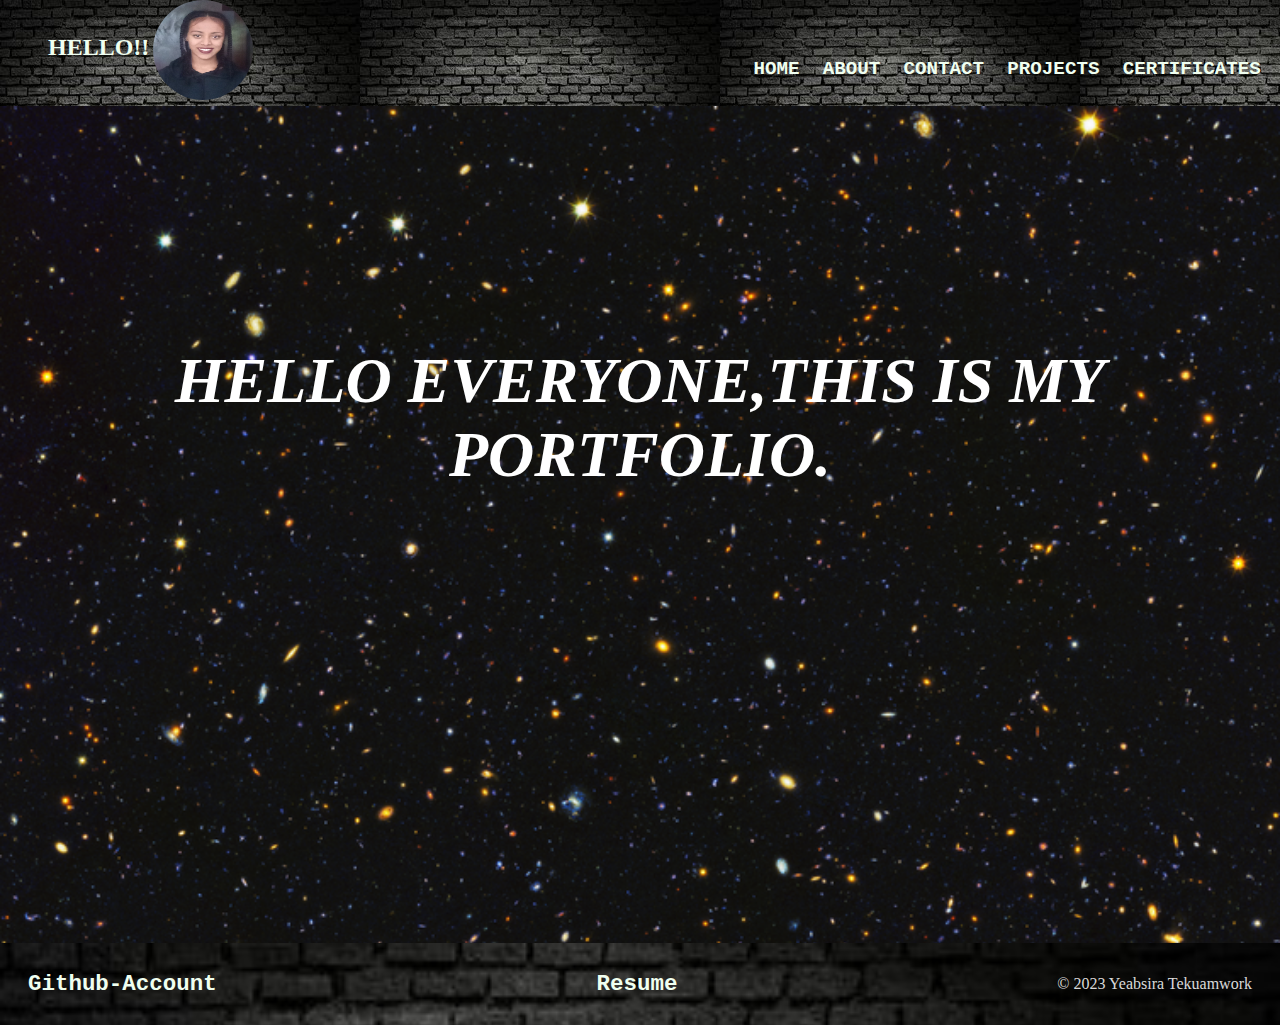
<file: index.html>
<!DOCTYPE html>
<html lang="en">
    <head>
        <meta charset="UTF-8">
        <title>HOME PAGE</title>
        <meta name="viewport" content="width=device-width,initial-scale=1">
        <link rel="stylesheet" href="css/home.css">
        <link rel="stylesheet" href="responsive/homresponse.css">

    </head>
    <body>
        <div id="whole">  
            <header>
                <div id="header">
                      <div class="hello">
                          <h1>HELLO!!</h1>
                          <img src="image/lu.jpg" />
                      </div>
                      <nav>
                       <a href="index.html">HOME</a>
                       <a href="html/about.html">ABOUT</a>
                       <a href="html/contact.html">CONTACT</a>
                       <a href="html/.project.html">PROJECTS</a>
                       <a href="html/experience.html">CERTIFICATES</a>
                       </nav>
                    </div>
                   </header>   
                  
            <main>
                <div id="main">
               <article id="port">
                   <div class="main_h1"><h1>HELLO EVERYONE,THIS IS MY PORTFOLIO.</h1></div><br><br>
               </article>
            </aside>
            </div>
        </main>
                
        <footer>
            <div id="footer">
                <div class="github">
                    <h3><a href="https://github.com/YabTek">Github-Account</a></h3>
                </div>
                <h3><a href = "https://drive.google.com/file/d/1z76spkUFdYgYJV6uevDBieYabCv1DZOx/view?usp=sharing">
                    Resume</a></h3>
           <div class="lol">
           <p>&copy 2023 Yeabsira Tekuamwork</p>
          </div>
        </div>
    </footer>
        </div>   
   </body>
</html>
</file>
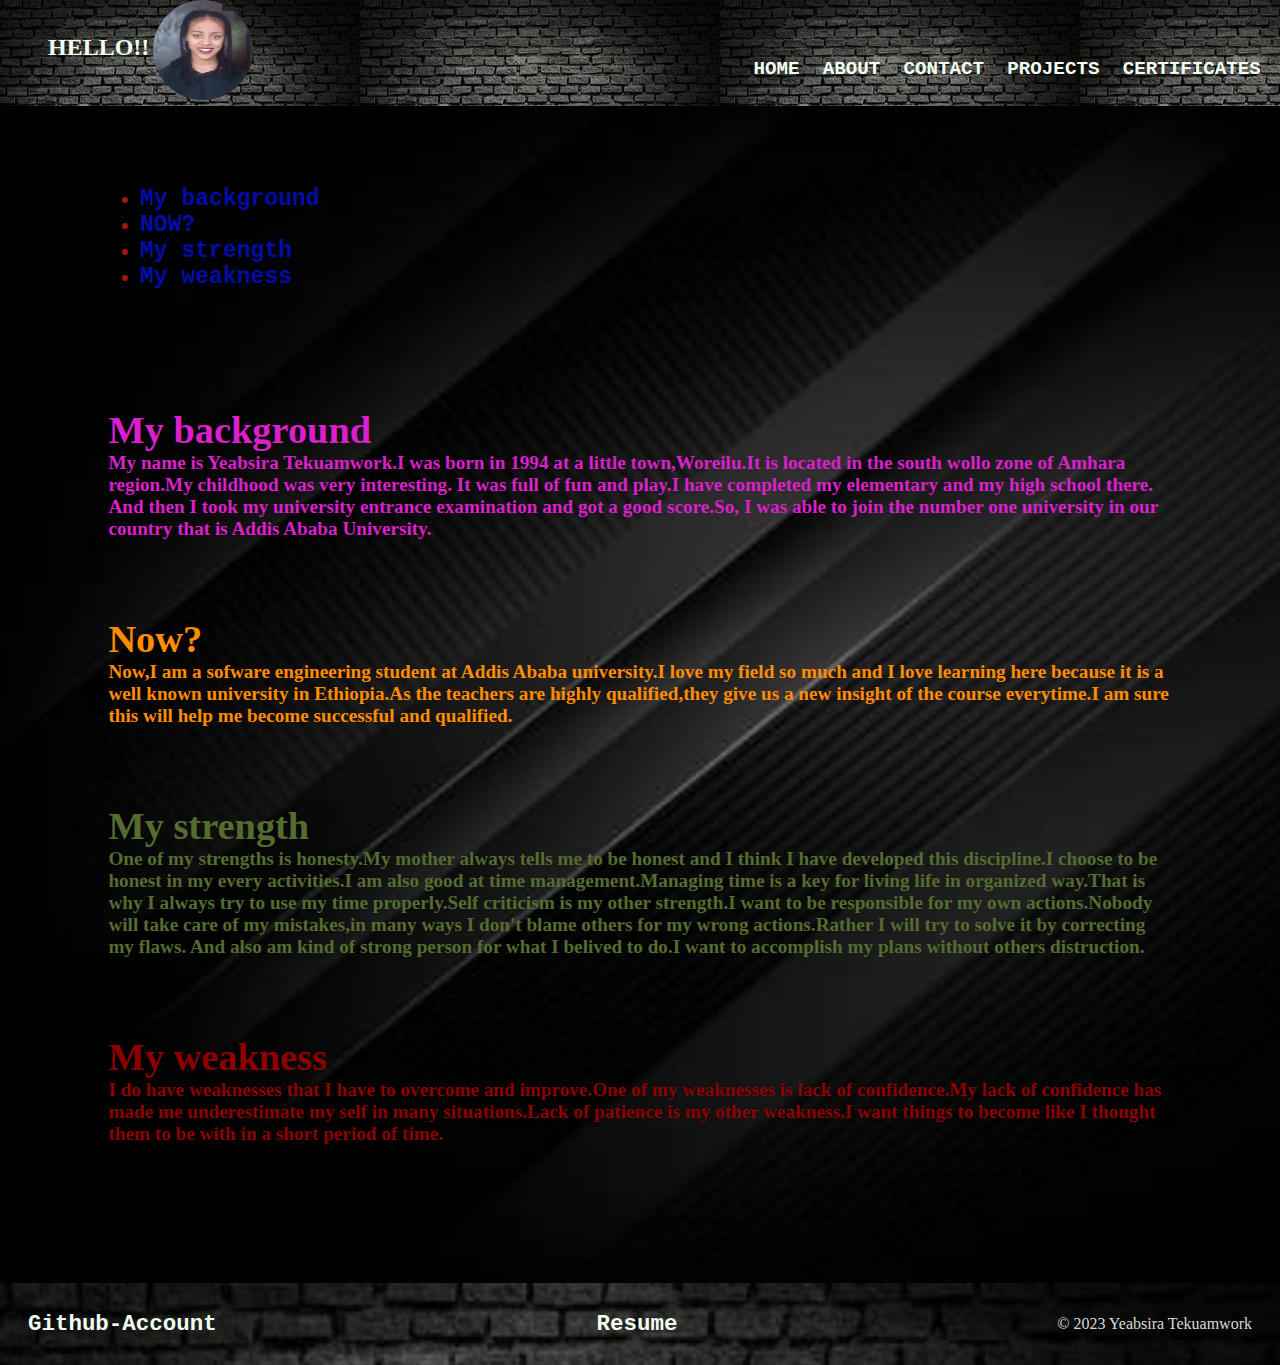
<file: html/about.html>
<!DOCTYPE html>
<html lang="en">
    <head>
    <meta charset="UTF-8"/>
    <title>ABOUT PAGE</title>
    <meta name="viewport" content="width=device-width,initial-scale=1">
    <link rel="stylesheet" href="../css/about.css">
    <link rel="stylesheet" href="../responsive/abresponse.css">
    </head>
    <body>
        <header>
            <div id="header">
            <div class="hello">
            <h1>HELLO!!</h1>
            <img src="../image/lu.jpg"/>
            </div>
            <nav>
            <a href="../index.html">HOME</a>
            <a href="about.html">ABOUT</a>
            <a href="contact.html">CONTACT</a>
            <a href="project.html">PROJECTS</a>
            <a href="experience.html">CERTIFICATES</a>
            </nav>    
            </div>
        </header>
        
        <main>
            <div id="main">
                
             <div class="links">
            <ul>
                <li><a href="#bg">My background</a></li>
                <li><a href="#nw">NOW?</a></li>
                <li><a href="#stre">My strength</a></li>
                <li><a href="#wek">My weakness</a></li>
            </ul>
            </div>
       
                <div class="backg">
                <h1 id="bg">My background</h1>
                <p>My name is Yeabsira Tekuamwork.I was born in 1994 at a little town,Woreilu.It is 
                    located in the south wollo zone of Amhara region.My childhood was very interesting.
                    It was full of fun and play.I have completed my elementary and my high school there. And then I took my 
                    university entrance examination and got a good score.So, I was able to join the number one university in our country
                    that is Addis Ababa University.

                </p>
                </div>
                <div class="now">
                <h1 id="nw">Now?</h1>
                <p>Now,I am a sofware engineering student at Addis Ababa university.I love my field so 
                   much and I love learning here because it is a well known university in Ethiopia.As the
                   teachers are highly qualified,they give us a new insight of the course everytime.I am sure
                   this will help me become successful and qualified.
                </p>
                </div>
                
                <div class="strength">
                <h1 id="stre">My strength</h1>
                <p>One of my strengths is honesty.My mother always tells me to be honest and I think I have
                   developed this discipline.I choose to be honest in my every activities.I am also good at
                   time management.Managing time is a key for living life in organized way.That is why I
                   always try to use my time properly.Self criticism is my other strength.I want to be
                   responsible for my own actions.Nobody will take care of my mistakes,in many ways I don't 
                   blame others for my wrong actions.Rather I will try to solve it by correcting my flaws.
                   And also am kind of strong person for what I belived to do.I want to accomplish my plans 
                   without others distruction.
                </p>
                </div>
                
               <div class="weakness">
               <h1 id="wek">My weakness</h1>
                <p>I do have weaknesses that I have to overcome and improve.One of my weaknesses is 
                   lack of confidence.My lack of confidence has made me underestimate my self in many 
                   situations.Lack of patience is my other weakness.I want things to become
                   like I thought them to be with in a short period of time.
                </p>
                </div>
 
        </main>
 
        <footer>
            <div id="footer">
                <div class="github">
                    <h3><a href="https://github.com/YabTek">Github-Account</a></h3>
                </div>
                <h3><a href = "https://drive.google.com/file/d/1z76spkUFdYgYJV6uevDBieYabCv1DZOx/view?usp=sharing">
                    Resume</a></h3>
           <div class="lol">
           <p>&copy 2023 Yeabsira Tekuamwork</p>
          </div>
        </div>
    </footer>

    </body>

</html>
</file>
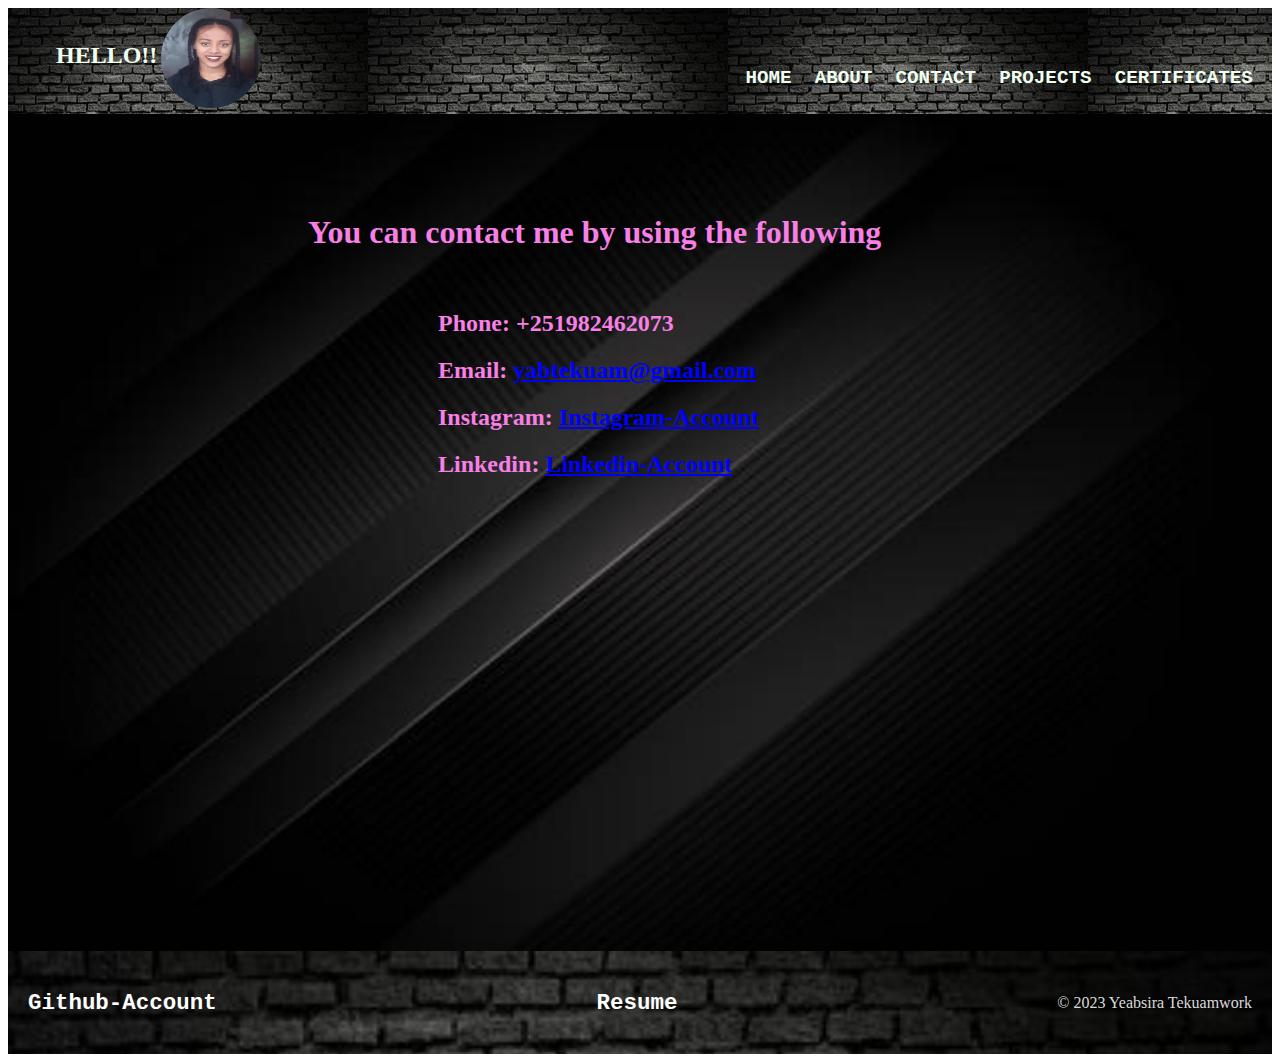
<file: html/contact.html>
<!DOCTYPE html>
<html lang="en">
    <head>
        <meta charset="UTF-8"/>
        <title>CONTACT PAGE</title>
        <meta name="viewport" content="width=device-width,initial-scale=1">
        <link rel="stylesheet" href="../css/contact.css">
        <link rel="stylesheet" href="../responsive/coresponse.css">
    </head>
    <body>
        
        
            <header>
                <div id="header">
                <div class="hello">
                <h1>HELLO!!</h1>
                <img src="../image/lu.jpg"/>
                </div>
                <nav>
                <a href="../index.html">HOME</a>
                <a href="about.html">ABOUT</a>
                <a href="contact.html">CONTACT</a>
                <a href="project.html">PROJECTS</a>
                <a href="experience.html">CERTIFICATES</a>
                </nav>
                </div>
            
            </header>
        
        
        <main>
            <div id="main">
            <h1>You can contact me by using the following</h1><br>
            <div class="info">
            <h2>Phone:   +251982462073</h2>
            <h2>Email:  <a href="mailto:yabtekuam@gmail.com">yabtekuam@gmail.com</a></h2>
            <h2>Instagram: <a href="http://www.instagram.com/yabi_tekuam">  Instagram-Account</a></h2>
            <h2>Linkedin: <a href=https://www.linkedin.com/in/yeabsira-tekuamwork-9bb516228>Linkedin-Account</a></h2>
            </div>
            
            </div>    

        </main>
        <footer>
            <div id="footer">
                <div class="github">
                    <h3><a href="https://github.com/YabTek">Github-Account</a></h3>
                </div>
                <h3><a href = "https://drive.google.com/file/d/1z76spkUFdYgYJV6uevDBieYabCv1DZOx/view?usp=sharing">
                    Resume</a></h3>
           <div class="lol">
           <p>&copy 2023 Yeabsira Tekuamwork</p>
          </div>
        </div>
    </footer>
    </body>
</html>
</file>
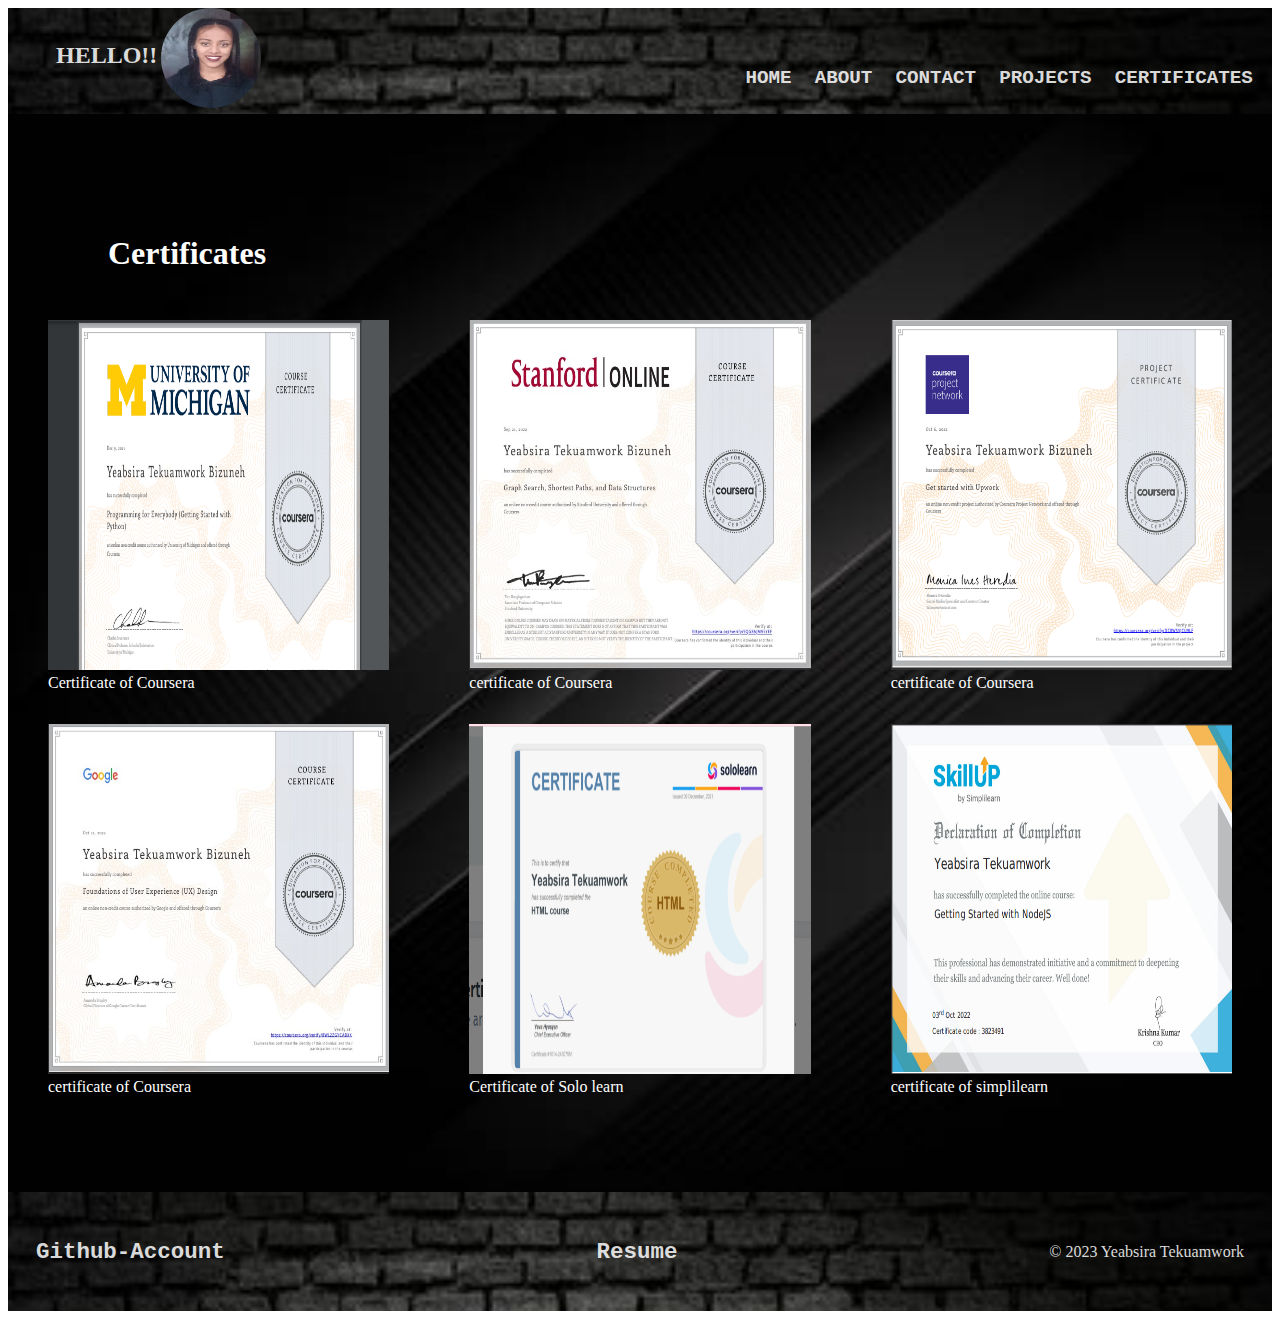
<file: html/experience.html>
<!DOCTYPE html>
<html lang="en">
    <head>
        <meta charset="UTF-8"/>
        <title>EXPERIENCE PAGE</title>
        <meta name="viewport" content="width=device-width,initial-scale=1"/>
        <link rel="stylesheet" href="../css/experience.css"/>
        <link rel="stylesheet" href="../responsive/exresponse.css">
        
    </head>
    <body>
        <div id="whole">
        
            <header>
                <div id="header">
                <div class="hello">
                <h1>HELLO!!</h1>
                <img src="../image/lu.jpg"/>
                </div>
                <nav>
                <a href="../index.html">HOME</a>
                <a href="about.html">ABOUT</a>
                <a href="contact.html">CONTACT</a>
                <a href="project.html">PROJECTS</a>
                <a href="experience.html">CERTIFICATES</a>
                </nav>
                
                </div>

            </header>

         <main>
             <div id="main">
                 <div class="expcer">
           
            
            <h1>Certificates</h1>
           
            </div>
            <div class = "images">
            <div class="images1">
            <figure>
            <img src="../image/mich.png" width="350" height="350"/>
        
            <figcaption>Certificate of Coursera</figcaption></figure>
            <figure>
                <img src="../image/graph.jpg" width="350" height="350"/>
                <figcaption>certificate of Coursera</figcaption>
            </figure>
            <figure>
                <img src="../image/upwprk.png" width="350" height="350"/>
                <figcaption>certificate of Coursera</figcaption>
            </figure>
            </div>
            <div class = "images2">
            <figure>
                <img src="../image/ux.jpg" width="350" height="350"/>
                <figcaption>certificate of Coursera</figcaption>
            </figure>
            <figure>
            
            <img src="../image/solo.png" width="350" height="350" />
            <figcaption>Certificate of Solo learn</figcaption></figure>
            <figure>
                <img src="../image/node.png" width="350" height="350"/>
                <figcaption>certificate of simplilearn</figcaption>
            </figure>
            </div>
            </div>
            </div>
            </div>
        </main>
        <footer>
            <div id="footer">
                <div class="github">
                    <h3><a href="https://github.com/YabTek">Github-Account</a></h3>
                </div>
                <h3><a href = "https://drive.google.com/file/d/1z76spkUFdYgYJV6uevDBieYabCv1DZOx/view?usp=sharing">
                    Resume</a></h3>
           <div class="lol">
           <p>&copy 2023 Yeabsira Tekuamwork</p>
          </div>
        </div>
    </footer>
    </div>
    </body>
        
        


</html>
</file>
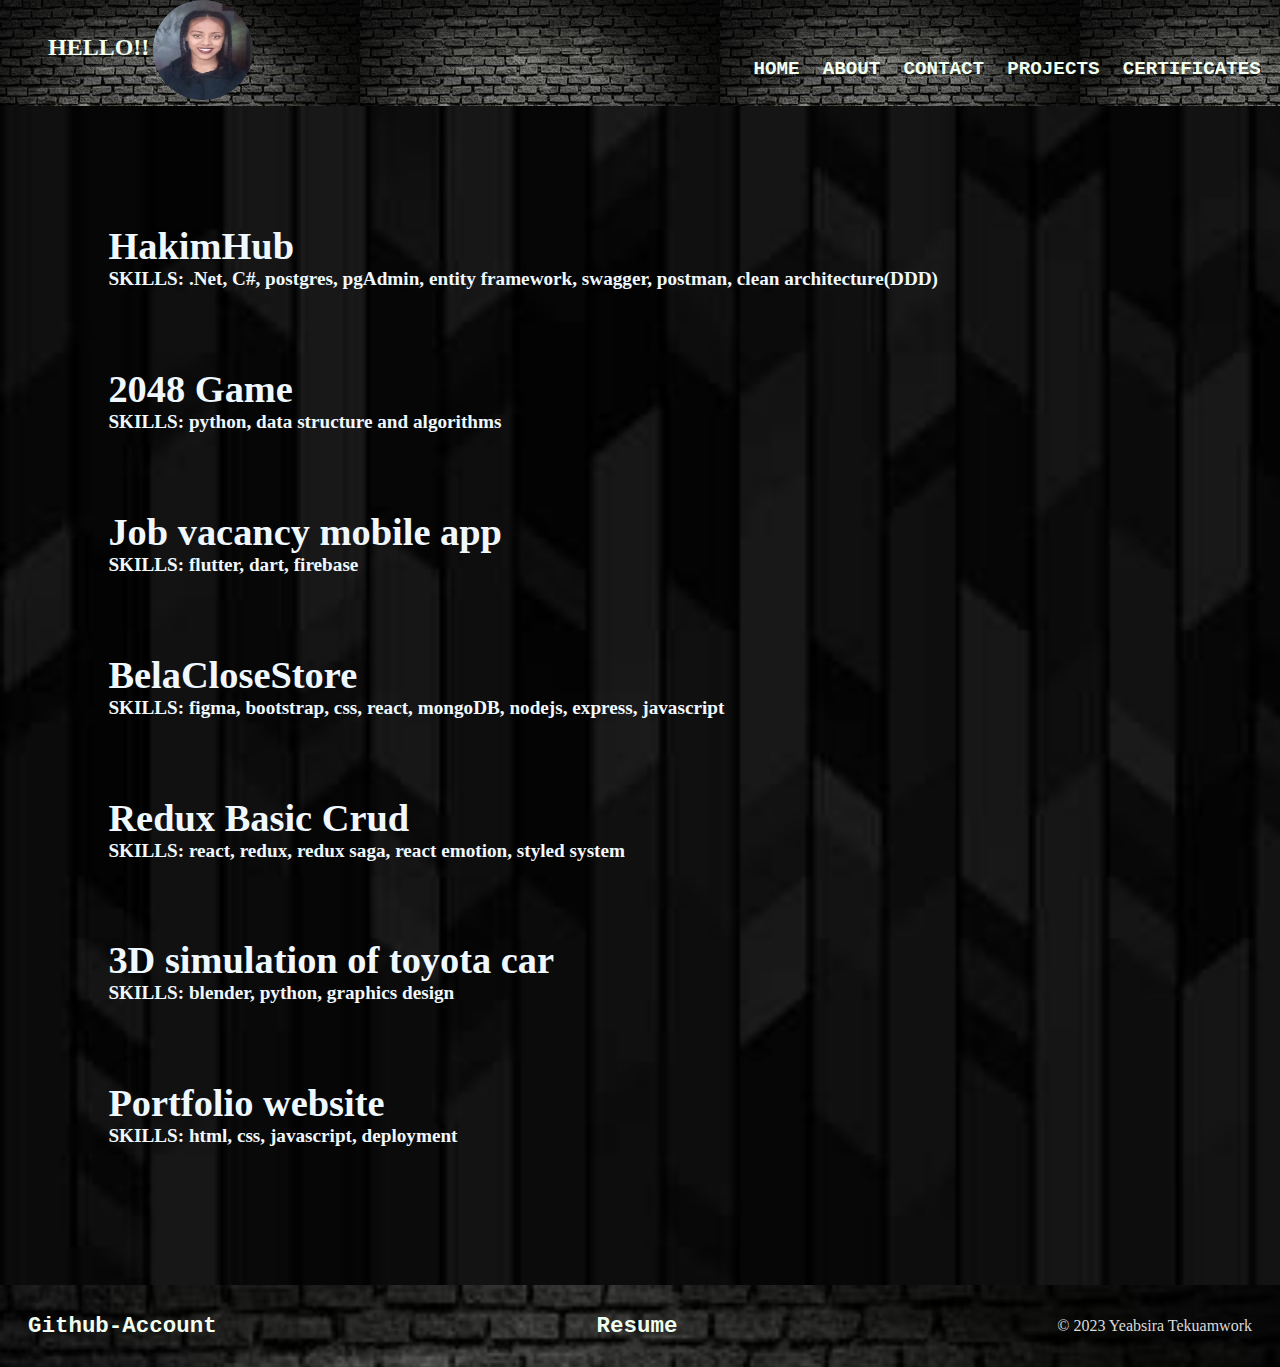
<file: html/project.html>
<!DOCTYPE html>
<html lang="en">
    <head>
    <meta charset="UTF-8"/>
    <title>Project PAGE</title>
    <meta name="viewport" content="width=device-width,initial-scale=1">
    <link rel="stylesheet" href="../css/project.css">
    <!-- <link rel="stylesheet" href="../responsive/abresponse.css"> -->
    </head>
    <body>
        <header>
            <div id="header">
            <div class="hello">
            <h1>HELLO!!</h1>
            <img src="../image/lu.jpg"/>
            </div>
            <nav>
            <a href="../index.html">HOME</a>
            <a href="about.html">ABOUT</a>
            <a href="contact.html">CONTACT</a>
            <a href="project.html">PROJECTS</a>
            <a href="experience.html">CERTIFICATES</a>
            </nav>    
            </div>
        </header>
        
        <main>
            <div id="main">
                <div class="hakim">
                    <h1>HakimHub</h1>
                    <p>SKILLS: .Net, C#, postgres, pgAdmin, entity framework, swagger, postman, clean architecture(DDD)
                    </p>
                </div>
                <div class="game">
                    <h1>2048 Game</h1>
                    <p>SKILLS: python, data structure and algorithms 
    
                    </p>

                    </div>
                    <div class="mobile">
                        <h1>Job vacancy mobile app</h1>
                        <p>SKILLS: flutter, dart, firebase
        
                        </p>
                    </div>
                    <div class="bela">
                    <h1>BelaCloseStore</h1>
                    <p>SKILLS: figma, bootstrap, css, react, mongoDB, nodejs, express, javascript
                    </p>
                    </div>
                    
                    <div class="redux">
                    <h1>Redux Basic Crud</h1>
                    <p>SKILLS: react, redux, redux saga, react emotion, styled system
                    </p>
                    </div>
                    
                   <div class="car">
                   <h1>3D simulation of toyota car</h1>
                    <p>SKILLS: blender, python, graphics design
                    </p>
                    </div>
                    <div class="port">
                        <h1>Portfolio website</h1>
                         <p>SKILLS: html, css, javascript, deployment
                         </p>
                         </div>

            </div>

        </main>
 
        <footer>
            <div id="footer">
                <div class="github">
                    <h3><a href="https://github.com/YabTek">Github-Account</a></h3>
                </div>
                <h3><a href = "https://drive.google.com/file/d/1z76spkUFdYgYJV6uevDBieYabCv1DZOx/view?usp=sharing">
                    Resume</a></h3>
           <div class="lol">
           <p>&copy 2023 Yeabsira Tekuamwork</p>
          </div>
        </div>
    </footer>
    </body>

</html>
</file>
<file: css/home.css>
*{
    margin:0;
    padding:0;

}
#whole{
    display:grid;
    grid-template-rows: 3;
    grid-template-columns: 1;
    grid-template-areas: "header" "main" "footer";
}

#header{
    display:flex;
    align-items: flex-end;
    justify-content: space-between;
   background-image: url("../image/exp.jpg");
    
}

.hello h1{ 
    font-family:serif;
    font-weight:bolder;
    font-size:x-large;
    display:inline;
    color:honeydew;
    position:relative;
    top:-45px;
    margin-left: 2em;
}
.hello img{
    height:100px;
    width:100px;
    border-radius:50%;

}

nav{
    
    margin-bottom: 2%;
}
a{
    text-decoration:none;
    font-family: 'Courier New', Courier, monospace;
    font-weight:bolder;
    font-size:larger;
    color:honeydew;
    margin-right:1em;
}
#header a:hover{
    color:cyan;
}
#port{
    text-align:center;
    padding-top:110px;
    
}

#main{
    display:flex;
    flex-direction:column;
    height: 93vh;
    align-items: center;
    background-image:url(../image/gal2.png);
    background-repeat:no-repeat;
    background-size: cover;

}

  
.main_h1{
    font-family:Cambria, Cochin, Georgia, Times, 'Times New Roman', serif; 
    font-weight: bold;
    font-style: italic;
    font-size:xx-large;
    color:white;
    font-size: xx-large;
    padding-top: 4em;
    
}
aside p{
    font-family: 'Courier New', Courier, monospace;
    color:ivory;
    font-style: italic;
    font-weight: bolder;
    font-size:x-large;
}
table{
    width:800px;
    height:400px;
    border:5px solid black;
    background-color: rgb(220, 220, 235);
    width:100%;
    
    
}
#tab{
    margin-top: 12%;
}
th{
    width:250px;
    font-size: x-large;
    height:40px;
    border:1px solid black;
}
td{
    font-size:x-large;
    border:1px solid black;
    
}
#submit{
    width:150px;
    height:40px;
    margin-left: 40%;
    margin-right: 50%;
    margin-bottom: 40px;
    font-family: Georgia, 'Times New Roman', Times, serif;
    color:rgb(25, 0, 255);
    font-weight: bolder;
    font-size:larger;
    background-color: ivory;

}

#footer{
    display:flex;
    flex-direction:row;
    justify-content:space-between;
    padding: 28px;
    align-items: center;
    background-image: url(../image/exp.jpg);
    background-repeat: no-repeat;
    background-size: cover;
    }

    #footer a:hover{
        color:rgb(179, 255, 0);
    }
#footer p{
    color: rgba(255, 255, 255, 0.864);
}
</file>
<file: responsive/homresponse.css>
@media screen and (max-width:) {
    
}
@media screen and (min-width:480px) and (max-width:767px){
    #header{
        height:170px;
        display:flex;
        flex-direction: column;
        align-items: center;
        font-size:smaller;
    }
    #main{
        background-image: url("../image/gal.jpg")
    }
    
    .hello h1{
        margin-left: 1px;
        color:rgb(0, 225, 233);
        
    }
    .main_h1{
        font-size:100%;
    
    }
    #port img{
        max-width:100%;
    }
    #main h1{
        width:150%;
    }

    table{
        width:90%;
        margin-left: 20px;
    
    }   
}
@media screen and (min-width:768px) and (max-width:1024px){
    #header{
        font-size:10px;
    
    }
    nav a{
        color:rgb(64, 255, 16);
        
    }
    .hello h1{
        font-size:15px;
        margin-left: 2px;
        color:rgb(162, 153, 35);

    }
    .main_h1{
        font-size:20px;
    }
    #main img{
        width:100%;
    }
    table{
        width:100%;
        
    }

}
@media screen and (min-width:1025px) and (max-width:1200px){
    #header{
        font-size:90%;
    }
    nav a{
        color:rgb(72, 255, 0);
        
    }
    #main img{
        width:100%;
    }
    
    .hello h1{
        font-size:80%;
        margin-left: 2px;
        color:rgb(72, 255, 0);

    }
    
    .main_h1{
        font-size:20px;
    }
    table{
        width:100%;
    }   


}
</file>
<file: css/about.css>
*{
    margin:0;
    padding:0;
}
#header{
    display:flex;
    align-items: flex-end;
    justify-content: space-between;
    background-image: url("../image/exp.jpg");

}
.hello h1{
        font-family:serif;
        font-weight:bolder;
        font-size:x-large;
        display:inline;
        color:honeydew;
        position:relative;
        top:-45px;
        margin-left: 2em;
    }
.hello img{
        height:100px;
        width:100px;
        border-radius:50%;
    }
nav{
    
        margin-bottom: 2%;
        
    
    }
a{
        text-decoration:none;
        font-family: 'Courier New', Courier, monospace;
        font-weight:bolder;
        font-size:larger;
        color:honeydew;
        margin-right:1em;
        
    
        
    }
#header a:hover{
        color:cyan;
    }
    
.backg{
    margin-top: 80px;
    margin-right: 70px;
    margin-left: 70px;
    padding:2em;
    color:rgb(218, 32, 203);
}
.now{
    margin-left:70px;
    margin-right:70px;
    padding:2em;
    color:darkorange;
}
.strength{
    margin-left: 70px;
    margin-right:70px;
    padding:2em;
    color:darkolivegreen;
}
.weakness{ 
    margin-left: 70px;
    margin-right: 70px;
    padding:2em;
    margin-bottom: 100px;
    color:darkred;
}




#main{
    display:flex;
    flex-direction: column;
   font-size:larger;
   font-weight: 900;
   
   background-image: url("../image/b1.jpg");
   background-repeat: no-repeat;
   background-size: cover;
   
   
   
}
.links {
   margin-left: 140px;
   margin-top: 80px;
   color:rgb(163, 26, 2);
}
.links a{
    color:rgb(2, 13, 167)
}

#footer{
    display:flex;
    flex-direction:row;
    justify-content:space-between;
    padding: 28px;
    align-items: center;
    background-image: url(../image/exp.jpg);
    background-repeat: no-repeat;
    background-size: cover;
    }

    #footer a:hover{
        color:rgb(179, 255, 0);
    }
#footer p{
    color: rgba(255, 255, 255, 0.864);
}
</file>
<file: responsive/abresponse.css>
@media screen and (min-width:480px) and (max-width:767px){
    #header{
        height:170px;
        display:flex;
        flex-direction: column;
        background-image: url(../image/purple5.jpg);
        align-items: center;
        font-size:smaller;
        
    }
    .hello h1{
        margin-left: 1px;
        color:brown;
        
    }
    nav a{
        color:brown;
    }
    #header a:hover{
        color:white;
    }
    #main{
        background-image: url(../image/purple4.jpg);
    }
}
@media screen and (min-width:768px) and (max-width:1024px){
    #header{
        background-image: url(../image/purple1.jpg);
        font-size:10px;
    }
    nav a{
        color:white;
        font-weight: 900;
    }
    .hello h1{
        font-size:15px;
        margin-left: 2px;
        color:white;

    }
    #main{
        background-image: url(../image/purple6.jpg);
    }

}
@media screen and (min-width:1025px) and (max-width:1200px){
    #header{
        font-size:90%;
    }
}
</file>
<file: css/contact.css>
#header{
    display:flex;
    align-items: flex-end;
    justify-content: space-between;
    background-image: url("../image/exp.jpg");
    
    
}
nav{
    
    margin-bottom: 2%;
    

}
#header a{
    text-decoration:none;
    font-family: 'Courier New', Courier, monospace;
    font-weight:bolder;
    font-size:larger;
    margin-right:1em;
    color:honeydew

    
}
#header a:hover{
    color:cyan;
}
#main a{
    color:blue;
}
#main a:hover{
    color: rgb(247, 127, 229)
}


.hello h1{
        font-family:serif;
        font-weight:bolder;
        font-size:x-large;
        display:inline;
        color:honeydew;
        position:relative;
        top:-45px;
        margin-left: 2em;
    }
.hello img{
        height:100px;
        width:100px;
        border-radius:50%;
    }


    #im1{
        height:50px;
        width:50px;
        border-radius: 50%;
    }
    #im2{
        height:80px;
        width:100px;
        border-radius: 50%;
    }
    main h1{
        margin-top: 100px;
        margin-left: 300px;
        font-weight: bolder;
        font-size: xx-large;
        color: rgb(247, 127, 229)
    }
    main h2{
        color: rgb(247, 127, 229)
    }

    #main{
        display: flex;
        flex-direction: column;
        font-family: Georgia, 'Times New Roman', Times, serif;
        height: 93vh;
        background-image: url(../image/b1.jpg);
        background-repeat: no-repeat;
        background-size: cover;
        
    }
    
    
    
    
.info{
        margin-left: 80px;
        padding-left: 350px;
    }
    

    #footer{
        display:flex;
        flex-direction:row;
        justify-content:space-between;
        padding: 20px;
        align-items: center;
        background-image: url(../image/exp.jpg);
        background-repeat: no-repeat;
        background-size: cover;
        }
        #footer a{
            color: white;
            font-size: larger;
            text-decoration-line: none;
            font-family:'Courier New', Courier, monospace;
            
        }
        #footer a:hover{
            color:rgb(179, 255, 0);
        }
        #footer p{
            color: rgba(255, 255, 255, 0.864);
        }
</file>
<file: responsive/coresponse.css>
@media screen and (min-width:480px) and (max-width:767px){
    #header{
        height:170px;
        display:flex;
        flex-direction: column;
        align-items: center;
        font-size:smaller;
        
        
    }
    #main{
        background-image:url(../image/img5.jpg);
    }
    
    .main_h1{
        font-size:150%;
    
    }
    main h1{
        font-size: 25px;
        margin-left: 0;
    }
    h2{
        font-size:18px;
    } 
}
@media screen and (min-width:768px) and (max-width:1024px){
    #header{
        font-size:10px;
    }
    #header a{
        color:rgb(64, 255, 16);
        
    }
    
}

@media screen and (min-width:1025px) and (max-width:1200px){
    #header{
    
        font-size:90%;
    }
    .hello h1{
        font-size:80%;
        margin-left: 2px;
        

    }
}
</file>
<file: css/experience.css>
#header{
    display:flex;
    align-items: flex-end;
    justify-content: space-between;
    background-image:url("../image/exp.jpg");
    background-repeat: no-repat;
    background-size: cover;
    
}
#whole{
    display: grid;
    grid-template-rows: 3;
    grid-template-columns: 1;
    grid-template-areas: "header" "main" "footer";
}
#main{
    display: flex;
    flex-direction: column;
    font-family: Georgia, 'Times New Roman', Times, serif;
    background-image: url(../image/b1.jpg);
    background-repeat: no-repeat;
    background-size: cover;   
}
nav{
    
    margin-bottom: 2%;
}
a{
    text-decoration:none;
    font-family: 'Courier New', Courier, monospace;
    font-weight:bolder;
    font-size:larger;
    color:rgba(255,255,255,0.864);
    margin-right:1em;  
}
#header a:hover{
    color:turquoise;
}
.hello h1{
        font-family:serif;
        font-weight:bolder;
        font-size:x-large;
        color:rgba(255, 255, 255, 0.864);
        display:inline;
        position:relative;
        top:-45px;
        margin-left: 2em;
    }
.hello img{
        height:100px;
        width:100px;
        border-radius:50%;
    }
.expcer{
    margin-top: 100px;
    margin-left: 100px;
    margin-right: 100px;
    color:white;
}

.images{
    display:flex;
    flex-direction: column;
    justify-content: space-around;
    margin-bottom: 80px;
    margin-top: 10px;

}
.images1{
    display:flex;
    flex-direction: row;
    justify-content: space-around;
   
}
.images2{
    display:flex;
    flex-direction: row;
    justify-content: space-around;
   

}
figcaption{
    color:white;
}
#main img{
    max-width:100%;
}

#footer{
    display:flex;
    flex-direction:row;
    justify-content:space-between;
    padding: 28px;
    align-items: center;
    background-image: url(../image/exp.jpg);
    background-repeat: no-repeat;
    background-size: cover;
    }

    #footer a:hover{
        color:rgb(179, 255, 0);
    }
#footer p{
    color: rgba(255, 255, 255, 0.864);
}
</file>
<file: responsive/exresponse.css>
@media screen and (min-width:480px) and (max-width:767px){
    #header{
        height:170px;
        display:flex;
        flex-direction: column;
        align-items: center;
        font-size:smaller;
        
    }
    .hello h1{
        margin-left: 1px;
        
    }

    .images{
        display:flex;
        flex-direction:column;
        width:100%;
        
    }
    
}
@media screen and (min-width:768px) and (max-width:1024px){
    #header{
        font-size:10px;
    }
    nav a{
        color:rgb(221, 255, 0);
        
    }
    .hello h1{
        font-size:15px;
        margin-left: 2px;
        color:rgb(233, 122, 215);

    }
    .images{
        display:flex;
        flex-direction:column;
         
    }


}
@media screen and (min-width:1025px) and (max-width:1200px){
    #header{
        
        font-size:90%;
    }
    nav a{
        color:rgb(0, 238, 255);
        
    }
    .hello h1{
        font-size:80%;
        margin-left: 2px;
        color:rgb(122, 229, 233);

    }
    .images img{
        max-width:100%;
    }



}
</file>
<file: css/project.css>
*{
    margin:0;
    padding:0;
}
#header{
    display:flex;
    align-items: flex-end;
    justify-content: space-between;
    background-image: url("../image/exp.jpg");

}
.hello h1{
        font-family:serif;
        font-weight:bolder;
        font-size:x-large;
        display:inline;
        color:honeydew;
        position:relative;
        top:-45px;
        margin-left: 2em;
    }
.hello img{
        height:100px;
        width:100px;
        border-radius:50%;
    }
nav{
    
        margin-bottom: 2%;
        
    
    }
a{
        text-decoration:none;
        font-family: 'Courier New', Courier, monospace;
        font-weight:bolder;
        font-size:larger;
        color:honeydew;
        margin-right:1em;
  
    }
#header a:hover{
        color:cyan;
    }
    
.hakim{
    margin-top: 80px;
    margin-right: 70px;
    margin-left: 70px;
    padding:2em;
}
.mobile{
    margin-left:70px;
    margin-right:70px;
    padding:2em;
}
.game{
    margin-left:70px;
    margin-right:70px;
    padding:2em;
}
.bela{
    margin-left:70px;
    margin-right:70px;
    padding:2em;
}
.hakim{
    margin-left:70px;
    margin-right:70px;
    padding:2em;
}
.redux{
    margin-left: 70px;
    margin-right:70px;
    padding:2em;
}
.car{ 
    margin-left: 70px;
    margin-right: 70px;
    padding:2em;
}
.port{ 
    margin-left: 70px;
    margin-right: 70px;
    padding:2em;
    margin-bottom: 100px;
}

#main{
    display:flex;
    flex-direction: column;
   font-size:larger;
   font-weight: 900;
   color: aliceblue;
   background-image: url("../image/b3.jpg");
   background-repeat: no-repeat;
   background-size: cover;
 
}
.links {
   margin-left: 140px;
   margin-top: 80px;
   color:rgb(163, 26, 2);
}
.links a{
    color:rgb(2, 13, 167)
}

#footer{
    display:flex;
    flex-direction:row;
    justify-content:space-between;
    padding: 28px;
    align-items: center;
    background-image: url(../image/exp.jpg);
    background-repeat: no-repeat;
    background-size: cover;
    }

    #footer a:hover{
        color:rgb(179, 255, 0);
    }
#footer p{
    color: rgba(255, 255, 255, 0.864);
}
</file>
